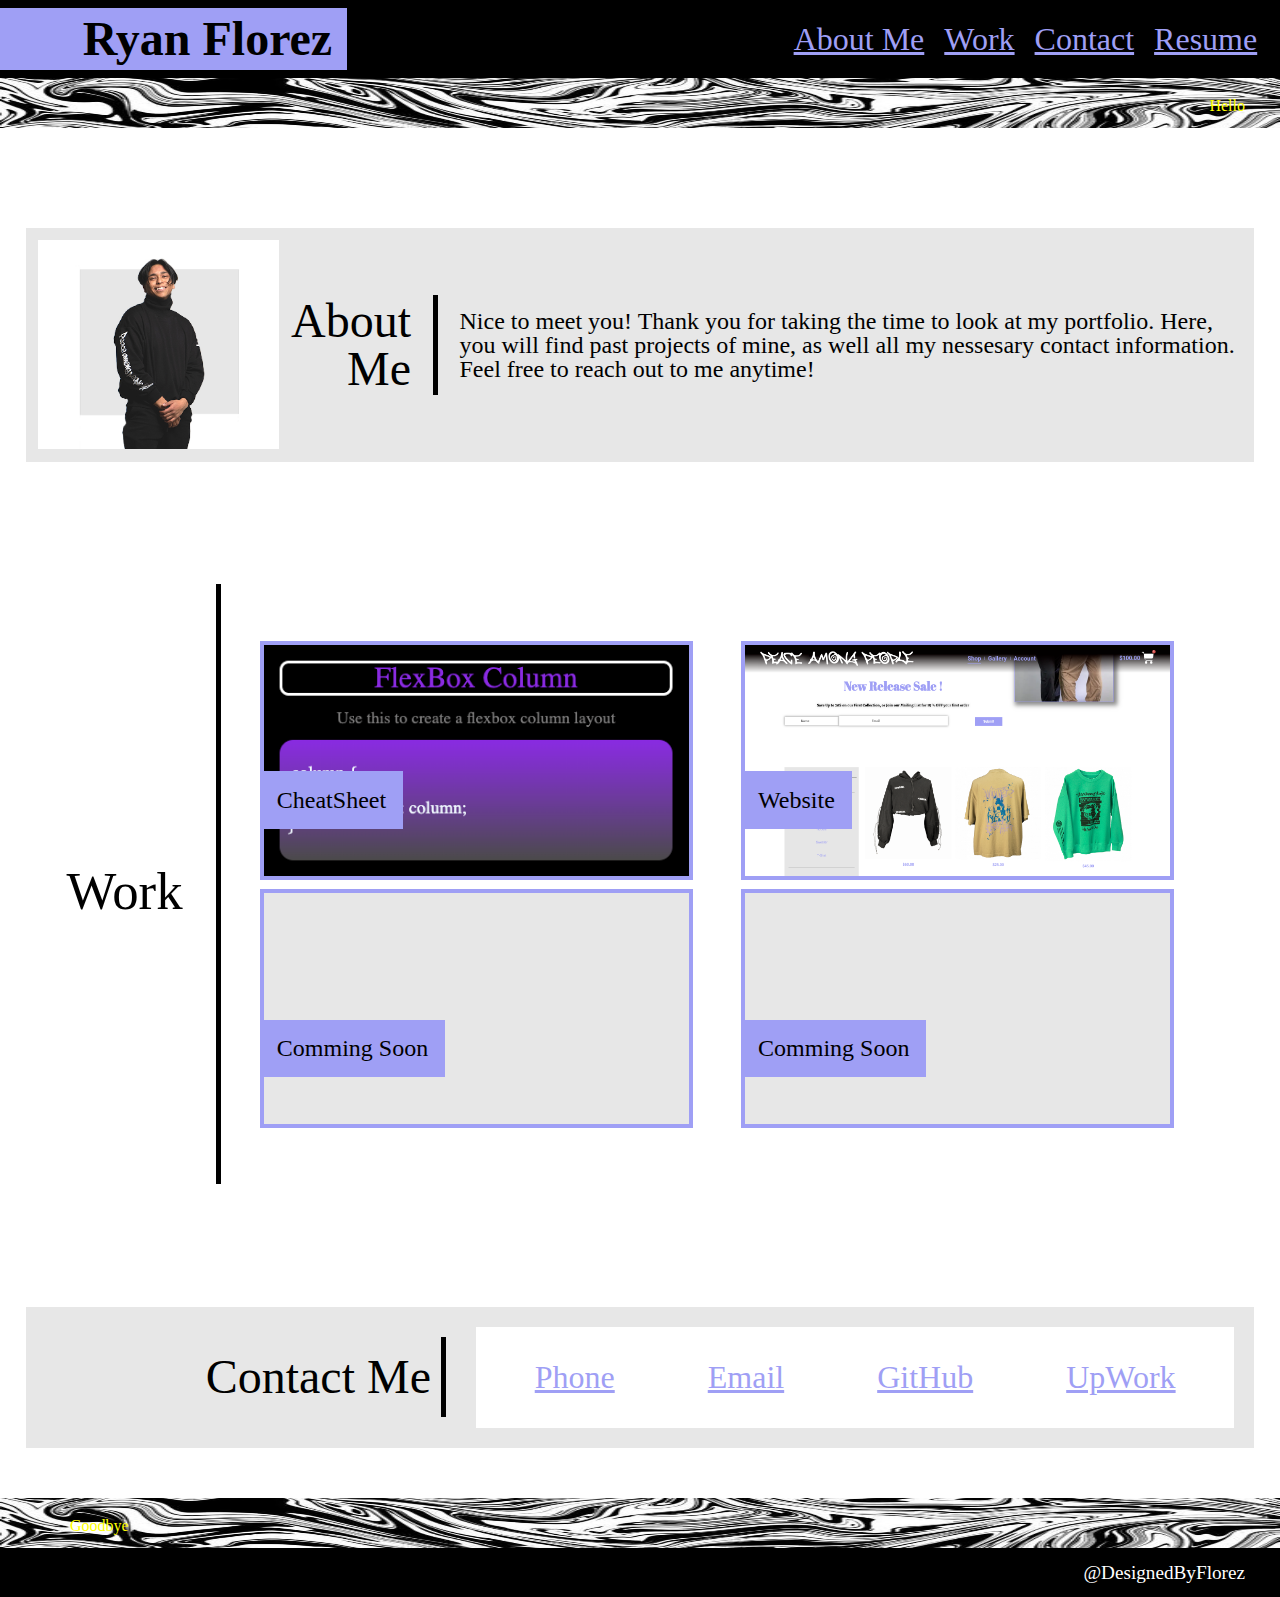
<file: index.html>
<html lang="en">
<head>
    <meta charset="UTF-8">
    <meta http-equiv="X-UA-Compatible" content="IE=edge">
    <meta name="viewport" content="width=device-width, initial-scale=1.0">
    <title>Portfolio Homepage</title>
    <link rel="stylesheet" href="assets/css/reset.css">
    <link rel="stylesheet" href="assets/css/home.css">
</head>
<body>
    <header>
        <h1>Ryan Florez</h1>
        <nav class="top">
            <a href="">About Me</a>
            <a href="#anchor">Work</a>
            <a href="#anchor2">Contact</a>
            <a href="">Resume</a>
        <nav>
    </header>
    <main class="cover">
        <img src="img/cover.jpeg" alt="">
        <h3>Hello</h3>
    </main>
    <main class="about">
        <img src="img/profile.jpg" alt="">
        <h1 class="Title">About Me</h1>
        <div class="line1"></div>
        <p>Nice to meet you! Thank you for taking the time to look at my portfolio. Here, you will find past projects of mine, as well all my nessesary contact information. Feel free to reach out to me anytime!</p>
    </main>
    <main id="anchor" class="work">
        <h1 class="title">Work</h1>
        <div class="line2"></div>
        <nav class="card">
            <section id="cheatsheet">
                <a href="https://designedbyflorez.github.io/CheatSheet/" target="blank">
                    <img src="img/pic1.png" alt=""></a>
                    <h2>CheatSheet</h2>
                    
                </section>
                <section id="website">
                    <h2>Website</h2>
                    <a href="https://peaceamongpeople.com/" target="blank">
                        <img src="img/pic2.png" alt=""></a>
                    </section>
                    <section>
                        <h2>Comming Soon</h2>
                    </section>
                    <section>
                        <h2>Comming Soon</h2>
                    </section>
                    <!-- <section>
                        <h2>Comming Soon</h2>
                    </section>
                    <section>
                        <h2>Comming Soon</h2>
                    </section> -->
                </nav>
            </main>
            <main class="contact">
                <h1 id="anchor2" class="title">Contact Me</h1>
                <div class="line3"></div>
                <nav class="bottom">
                    <a href="tel: 2069148779">Phone</a>
                    <a href="mailto: designedbyflorez@gmail.com">Email</a>
                    <a href="https://github.com/DesignedByFlorez?tab=repositories" target="blank">GitHub</a>
                    <a href="https://www.upwork.com/freelancers/~016881764e342bf900?viewMode=1" target="blank">UpWork</a>
                </nav>
            </main>
        </body>
        <footer>
            <img src="img/cover.jpeg" alt="">
            <h4 id="goodbye">Goodbye</h4>
        <h3>@DesignedByFlorez</h3>
</footer>

</html>
</file>
<file: assets/css/home.css>
:root {
    --primary: #9F9FF5
}

* {
    scroll-behavior: smooth;
    box-sizing: border-box;
}

::-webkit-scrollbar {
    display: none;
}

img {
    display: flex;
    width: 20%;
}

header {
    padding: 1%;
    background-color: black;
    display: flex;
    justify-content: space-between;
}

header>h1 {
    display: flex;
    align-items: center;
    font-size: 300%;
    font-weight: 900;
    background-color: var(--primary);
    padding: 1px 15 1px 100;
    margin: -5 0 -5 -30;
}

.top {
    display: flex;
    align-items: center;
}

.top>a{
    margin: 10px;
    color: var(--primary);
    font-size: xx-large;
}

.top>a:hover {
    color: white;
}

.cover {
    width: 100%;
    text-align: right;
    color: yellow;
}
.cover>img {
    height: 50px;
    width: 100%;
}

.cover>h3{
    position: absolute;
    right:35px;
    margin-top: -30px;
}

.about {
    margin: 2%;
    margin-top: 100px;
    margin-bottom: 100px;
    padding: 1%;
    display: flex;
    justify-content: space-between;
    align-items: center;
    background-color: #e7e7e7;
}

.title {
    text-align: right;
    font-size: 300%;
    width: 10%;
}

.line1 {
    margin: 10px;
    border-left: thick solid black;
    height: 100px;
}

p {
    display: flex;
    justify-content: space-around;
    font-size: x-large;
    width:65% ;
}

.work {
    padding: 1%;
    font-size: 110%;
    margin: 2%;
    display: flex;
    justify-content: space-evenly;
    align-items: center;
}

a>img{
    width: 100%;
    height: 100%;
}

.work>h1 {
    width: 10%;
    padding-top: 15px;
}

.line2 {
    margin: 10px;
    border-left: thick solid black;
    height: 600px;
}

.card {
    width: 80%;
    display: grid;
    grid-template-columns: repeat(2, minmax(0, 1fr));
    grid-auto-rows: 1fr;
}

section{
    border: 4px solid var(--primary);
    margin: 1%;
    width: 90%;
    display: flex;
    align-items: center;
    background-color: #e7e7e7;
}

section:hover{
    opacity: 60%;
}


h2 {
    background-color: var(--primary);
    padding: 1%;
    font-size: x-large;
    border: 4px solid var(--primary);
    margin-left: -4px;
    margin-bottom: -80px;
    color: black;
    position: absolute;
    
}


.contact {
    background-color: #e7e7e7;
    margin: 2%;
    margin-top: 100px;
    margin-bottom: 50px;
    display: flex;
    justify-content: center;
    align-items: center;
}

#anchor2 {
    width: 33%;
}

.line3 {
    margin: 10px;
    border-left: thick solid black;
    height: 80px;
}

.bottom {
    width: 65%;
    display: flex;
    justify-content: space-around;
    margin: 0;
    padding: 1%;
    background-color: white;
    border: solid 20px #e7e7e7
    ;
}

.bottom>a {
    background-color: white;
    margin: 2%;
    padding: 1%;
    color: var(--primary);
    font-size: xx-large;
}

.bottom>a:hover {
    color: black;
}

footer>img {
    height: 50px;
    width: 100%;
}

#goodbye  {
    position: absolute;
    left:35px;
    margin-top: -30px;
    color: yellow;
    padding-left: 35px;
}


footer>h3 {
    background-color: black;
    color: white;
    font-size: larger;
    text-align: right;
    padding: 15 35 15 0;
}

@media screen and (max-width:992px){

    .card {
    width: 80%;
    margin: 5%;
    display: grid;
    grid-template-columns: repeat(1, minmax(0, 1fr));
}
    section {
        width: 100%;

    }

    .about{
        margin: 2%;
        padding: 2%;

    }

    .about>.title, .work>.title, .work>.line2 {
        display: none;
    }

    img{
        width: 30%;
    }

    .top>a {
        font-size: x-large;
    }

}

@media screen and (max-width:768px){
    .about{
        margin-top: 40px;
    }

    header>h1 {
        font-size: large;
    }
    .top>a {
        font-size: large;
    }
    .contact{
        margin-left: 0;
        margin-right: 0;
        margin-top: 40px;
    }
    .bottom {
        width: 65%;
        display: flex;
        justify-content: space-evenly;
        margin: 0;
        padding: 1%;
        background-color: white;
        border: solid 2px #e7e7e7;
    }
    .bottom>a{
        font-size: large;
    }
    
    .contact>h1{
        font-size: xx-large;
    }

}
</file>
